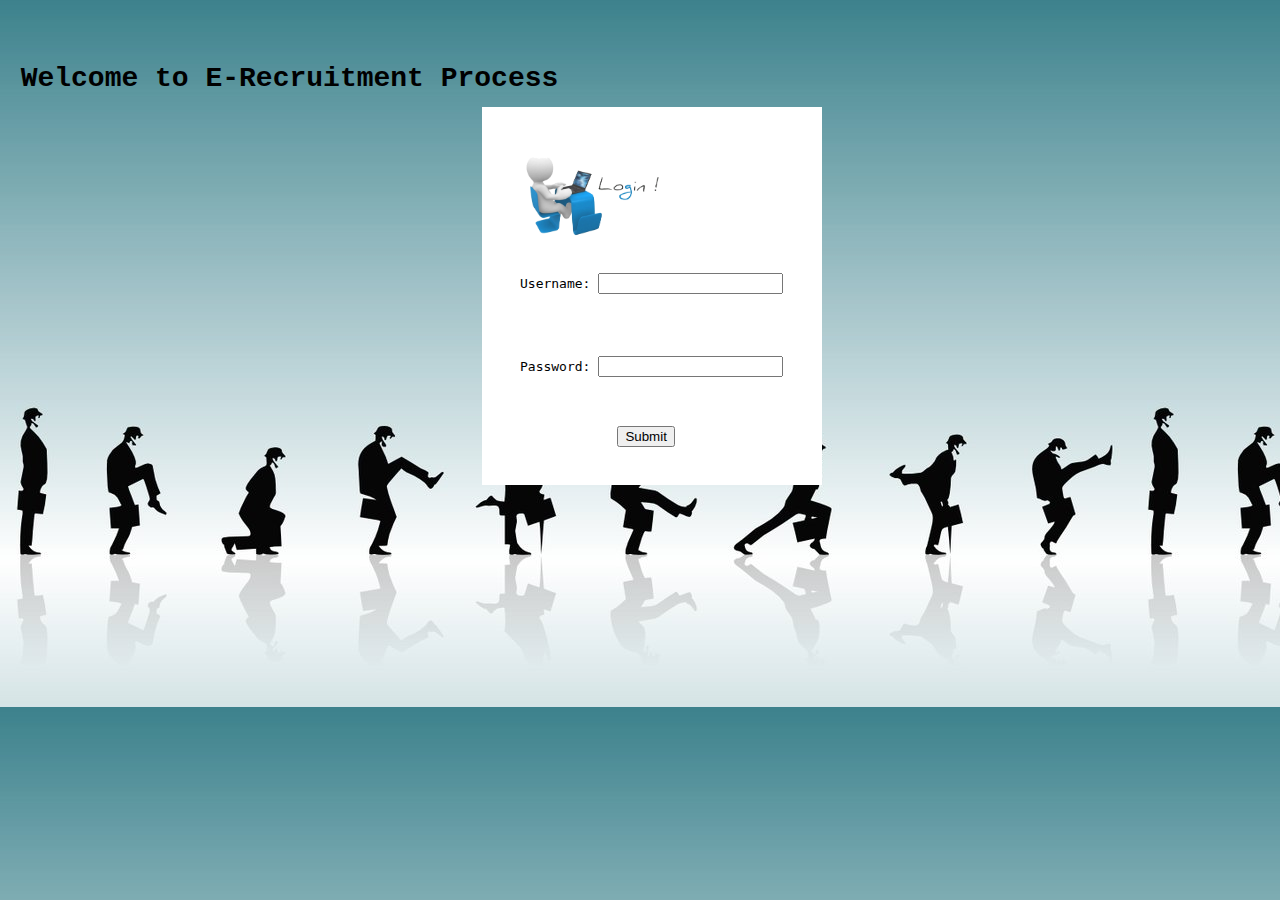
<file: index.html>
﻿<!DOCTYPE html>
<html xmlns="http://www.w3.org/1999/xhtml">
<head>
    <title></title>
    <style rel="styelsheet" type="text/css">
      aside{margin:0 33% 2% 37%;padding:3%;background-color:#fff;position:fixed}aside img{width:150px}#voidSpace{padding-left:37%}body{background-color:#06f;background-image:url(media/recruitment.jpg)}nav h2{margin:5% 1% 1%;font-family:"Courier New",Courier,monospace;font-size:28px}#error{color:red}
    </style>
</head>
<body>
    <div>
        <nav>
            <h2>Welcome to E-Recruitment Process</h2>
        </nav>
       
        <aside>
            <img src="media/login.png" />
            <pre><label>Username: </label><input type="text" id="txtUsername" /></pre><br /><br />
            <pre><label>Password: </label><input type="password" id="txtPassword" /></pre><br /><br />
            <label id="voidSpace"></label><input type="submit" id="submit" value="Submit" onclick="Validate()" /><br />
            <label id="error"></label>
       </aside>

    </div>
    <script type="text/javascript" src="custom.js"></script>
</body>
</html>
</file>
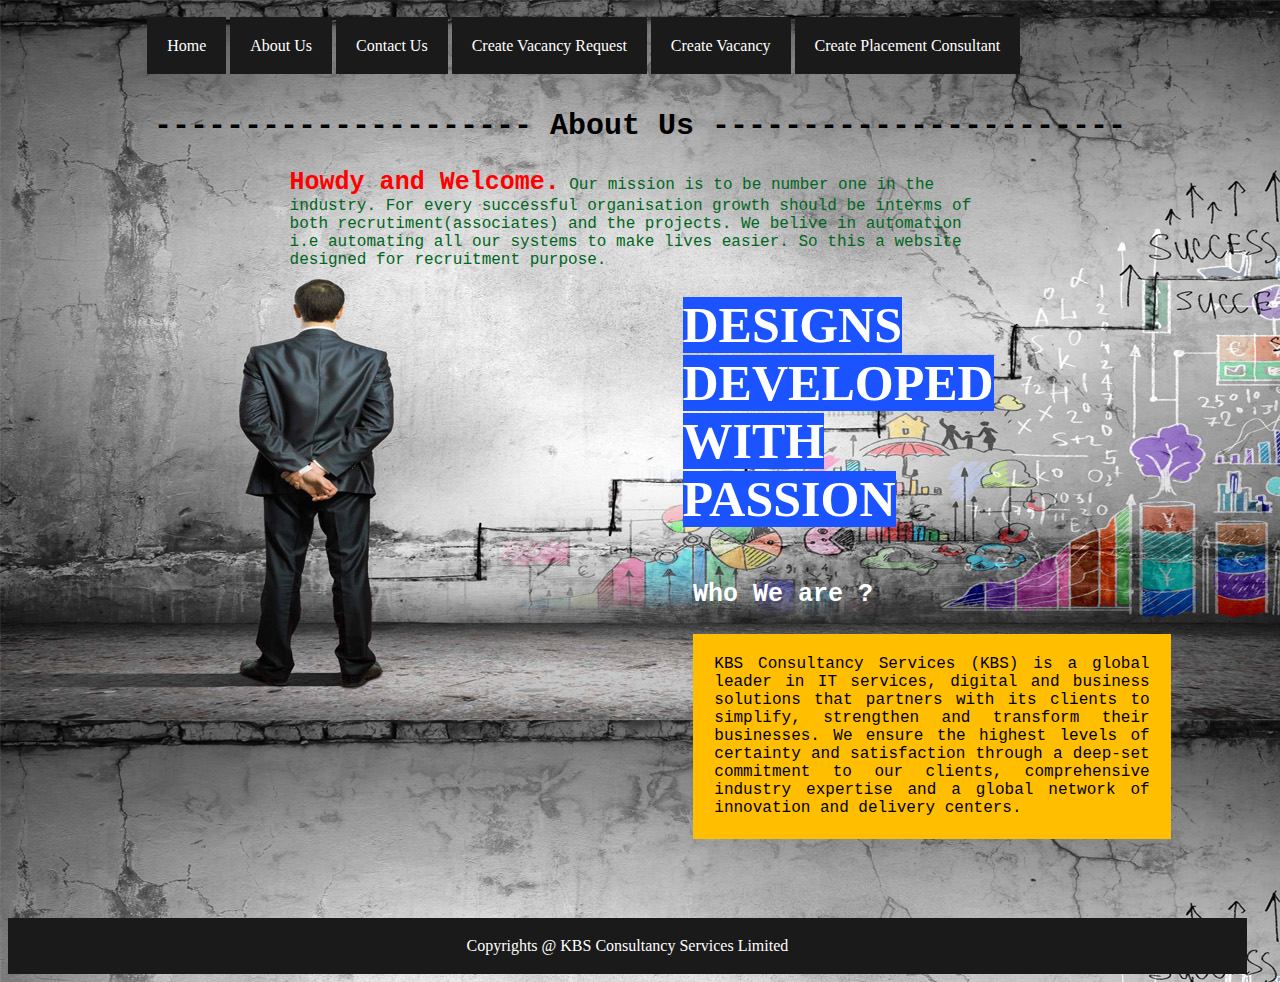
<file: AboutUs.html>
﻿<!DOCTYPE html>
<html>
<head>
    <title></title>
	<meta charset="utf-8" />
    <link type="text/css" rel="stylesheet" href="customstyles.css" />
    <style type="text/css" >
        aside h2 a,aside h2 m,aside h2 n,aside h2 o{background-color:#1a53ff}content h3,content p{margin-left:55%;font-family:"Courier New",Courier,monospace}article h2,article p,content h3,content p{font-family:"Courier New",Courier,monospace}body{background-image:url(media/sample.jpg)}article h2{margin-top:1%;text-align:center;font-size:30px}article p a{color:red;font-weight:600;font-size:25px}article p{margin-left:17%;margin-right:17%;color:#062}aside h2{width:25%;float:right;margin-top:0;margin-right:20%;font-size:50px;color:#fff;padding:1%}aside h2 a{color:#fff}content h3{font-weight:700;clear:both;color:#fff;font-size:25px}content p{text-align:justify;background-color:#ffbf00;padding:2%}footer p{margin:2% 2% 0 0;padding:1.5%;background-color:#1A1A1A;color:#fff;text-align:center}div{margin:3% 8% 0;padding-bottom:3%;padding-top:.5%}
    </style>
</head>
<body>
    <nav>
        <ul>
            <li><a href="Home.html">Home</a></li>
            <li><a href="AboutUs.html">About Us</a></li>
            <li><a href="contact.html">Contact Us</a></li>
            <li><a href="CreateVacancyReq.aspx">Create Vacancy Request</a></li>
            <li><a href="vacancydetails.aspx">Create Vacancy</a></li>
            <li><a href="AddConsultant.aspx">Create Placement Consultant</a></li>
        </ul>
    </nav>
    <div>
        <article>
            <h2>--------------------- About Us -----------------------</h2>
            <p> <a>Howdy and Welcome.</a> Our mission is to be number one in the industry. For every successful organisation growth should be interms of both recrutiment(associates) and the projects. We belive in automation i.e automating all our systems to make lives easier. So this a website designed for recruitment purpose.</p>
        </article>
        <aside>
            <h2> <m>DESIGNS</m> <n>DEVELOPED</n>  <o>WITH</o> <a>PASSION</a> </h2>
        </aside>
        <content>
            <h3>Who We are ?</h3>
            <p>KBS Consultancy Services (KBS) is a global leader in IT services, digital and business solutions that partners with its clients to simplify, strengthen and transform their businesses. We ensure the highest levels of certainty and satisfaction through a deep-set commitment to our clients, comprehensive industry expertise and a global network of innovation and delivery centers.</p>
        </content>
    </div>
    <footer>
        <p>Copyrights @ KBS Consultancy Services Limited</p>
    </footer>
</body>
</html>
</file>
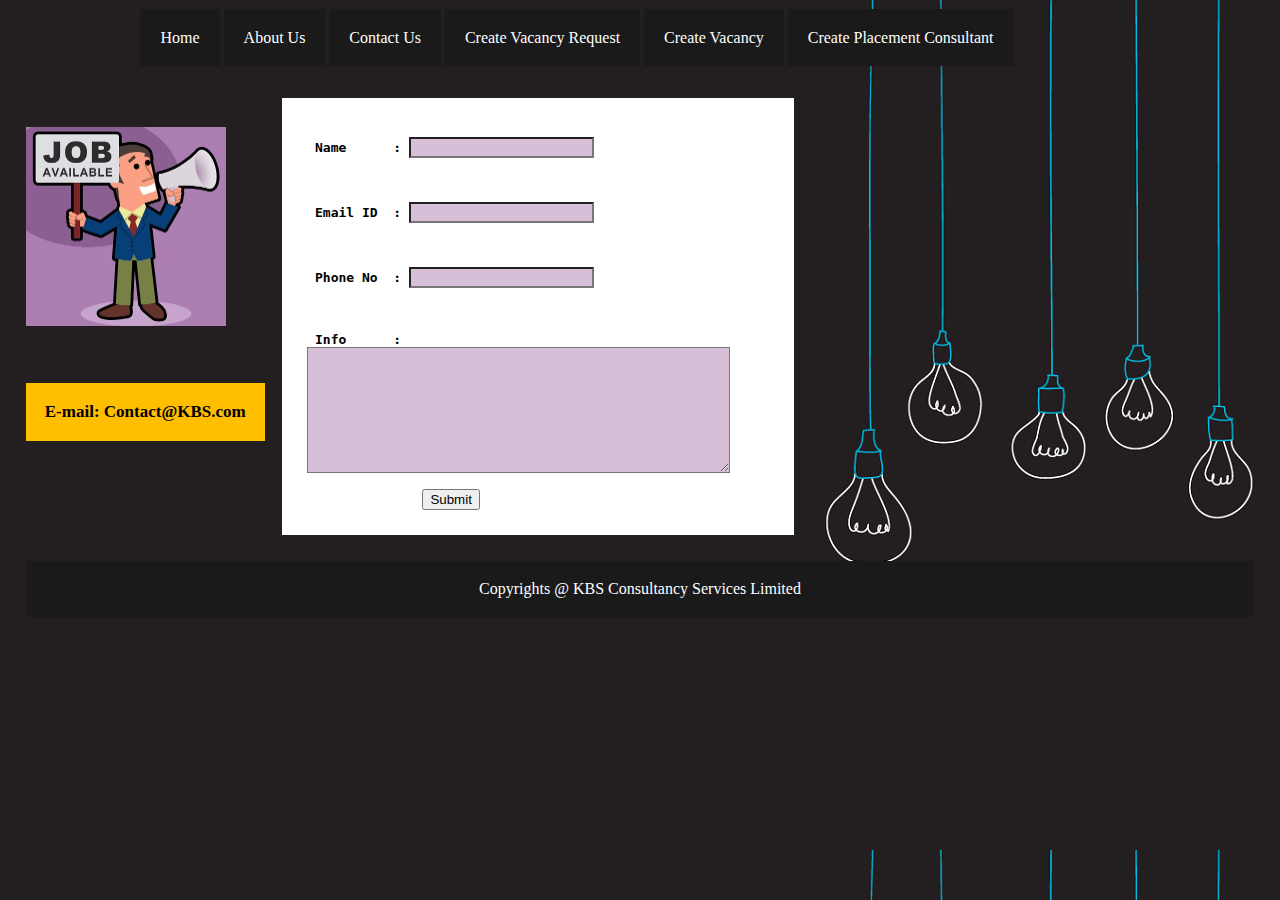
<file: contact.html>
﻿<!DOCTYPE html>
<html xmlns="http://www.w3.org/1999/xhtml">
<head>
    <title></title>
    <link type="text/css" rel="stylesheet" href="customstyles.css" />
    <style rel="styelsheet" type="text/css">
       body{margin:auto;background-image:url(media/mainBackgroung.png)}aside{margin:4% 38% 0 22%;padding:2%;background-color:#fff}article img{margin:5% 2% 2%;float:left}article h2{float:left;margin:25% 2% 2%;position:fixed;font-size:17px;padding:1.5%;background-color:#ffbf00}footer p{margin:2% 2% 0;padding:1.5%;background-color:#1A1A1A;color:#fff;text-align:center}#voidSpace{padding-left:25%}#txtArea,#txtEmail,#txtName,#txtPhone{background-color:#d8bfd8}
    </style>
</head>
<body>
    <nav>
        <ul>
            <li><a href="Home.html">Home</a></li>
            <li><a href="AboutUs.html">About Us</a></li>
            <li><a href="contact.html">Contact Us</a></li>
            <li><a href="CreateVacancyReq.aspx">Create Vacancy Request</a></li>
            <li><a href="vacancydetails.aspx">Create Vacancy</a></li>
            <li><a href="AddConsultant.aspx">Create Placement Consultant</a></li>
        </ul>
    </nav>
    <article>
        <img src="media/jobavailable.jpg" width="200"/>
        <h2> E-mail: Contact@KBS.com </h2>
    </article>
    <aside>
        <pre><label><b> Name      : </b></label><input type="text" id="txtName" /></pre><br />
        <pre><label><b> Email ID  : </b></label><input type="text" id="txtEmail" /></pre><br />
        <pre><label><b> Phone No  : </b></label><input type="text" id="txtPhone" /></pre><br />
        <pre><label><b> Info      : </b></label><br/><textarea id="txtArea" rows="8" cols="50"></textarea></pre>
        <label id="voidSpace"></label><input type="submit" id="submit" value="Submit" onclick="ValidateContactUs()" /><br />
    </aside>
    <footer>
        <p>Copyrights @ KBS Consultancy Services Limited</p>
    </footer>
    <script src="custom.js"></script>
</body>
</html>
</file>
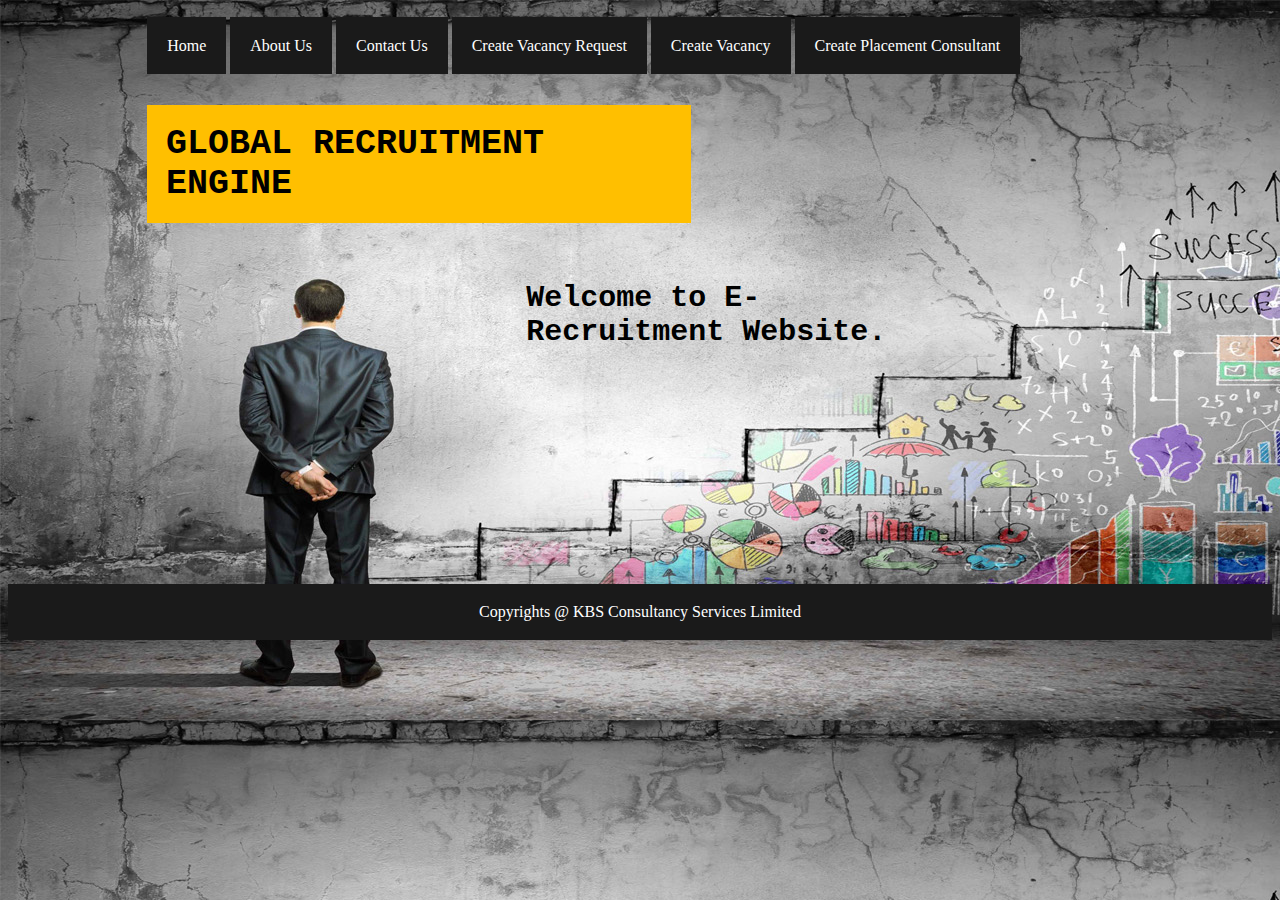
<file: Home.html>
﻿<!DOCTYPE html>
<html xmlns="http://www.w3.org/1999/xhtml">
<head>
    <title></title>
    <meta name="viewport" content="width=device-width, initial-scale=1">
    <link type="text/css" rel="stylesheet" href="customstyles.css" />
    <style>
         article h3,aside h1{font-weight:700;font-family:"Courier New",Courier,monospace}body{background-image:url(media/sample.jpg)}aside{width:30%;margin-left:40%;padding:1%}aside h1{font-size:30px}article h3{margin:4% 5% 2% 11%;font-size:35px;padding:1.5%;background-color:#ffbf00;width:40%}footer p{margin-top:16%;padding:1.5%;background-color:#1A1A1A;color:#fff;text-align:center}
    </style>

</head>
<body>
    <nav>
        <ul>
            <li><a href="Home.html">Home</a></li>
            <li><a href="AboutUs.html">About Us</a></li>
            <li><a href="contact.html">Contact Us</a></li>
            <li><a href="CreateVacancyReq.aspx" id="one">Create Vacancy Request</a></li>
            <li><a href="vacancydetails.aspx" id="two">Create Vacancy</a></li>
            <li><a href="AddConsultant.aspx" id="three">Create Placement Consultant</a></li>
        </ul>
    </nav>
    <article>
        <h3> GLOBAL RECRUITMENT ENGINE </h3>
    </article>
    <aside>
        <h1> Welcome to E-Recruitment Website. </h1>
    </aside> 
    <footer>
        <p>Copyrights @ KBS Consultancy Services Limited</p>
    </footer>
    
</body>
</html>
</file>
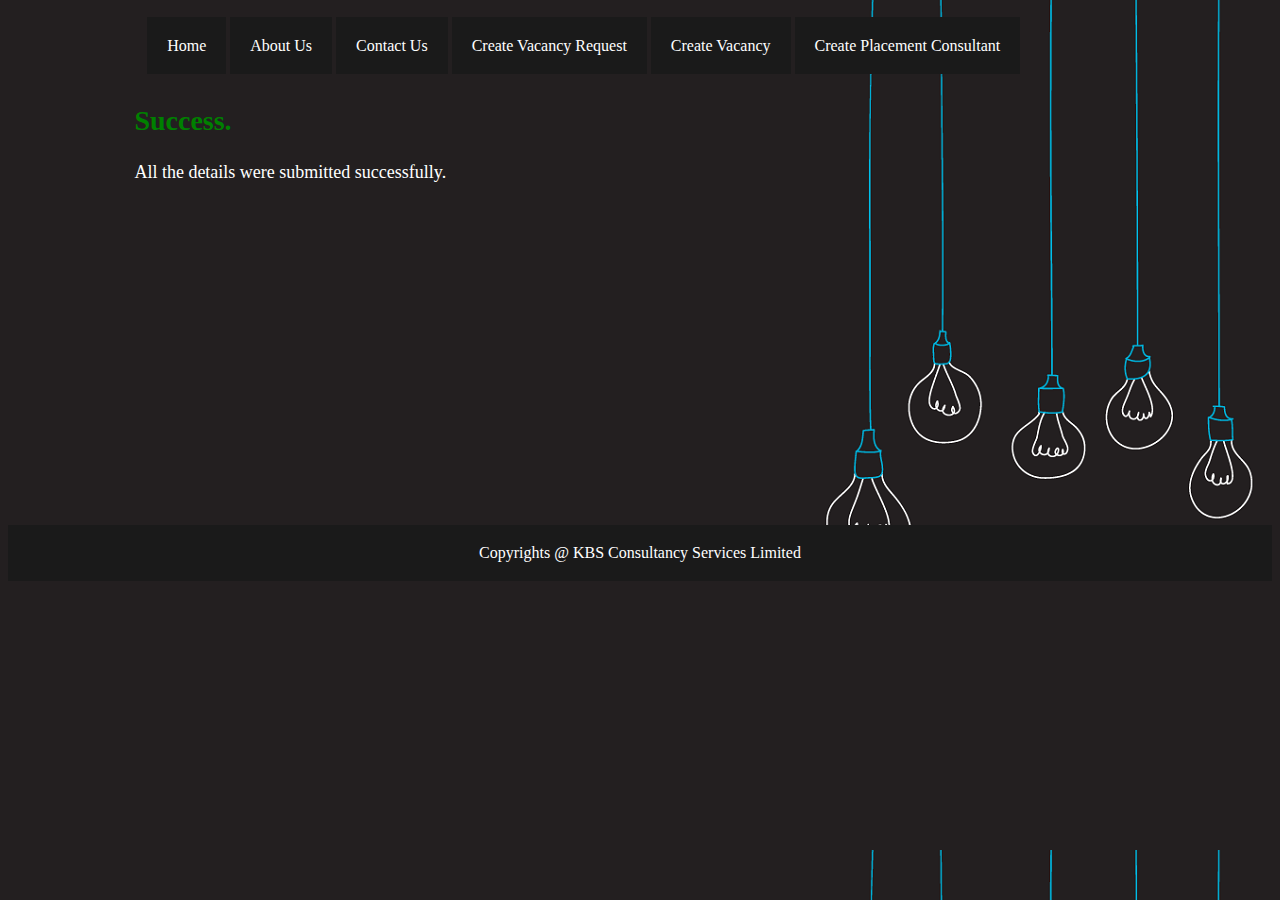
<file: success.html>
﻿<!DOCTYPE html>
<html>
<head>
    <title></title>
	<meta charset="utf-8" />
    <link type="text/css" rel="stylesheet" href="customstyles.css" />
    <style type="text/css">
        content h2,content p{font-family:font-family:"Courier New",Courier,monospace;margin-left:10%}body{background-image:url(media/mainBackgroung.png)}footer p{margin-top:27%;padding:1.5%;background-color:#1A1A1A;color:#fff;text-align:center}content h2{font-weight:600;margin-top:4%;color:green;font-size:28px}content p{margin-top:2%;font-size:18px;color:#fff}
    </style>
</head>
<body>
    <nav>
        <ul>
            <li><a href="Home.html">Home</a></li>
            <li><a href="AboutUs.html">About Us</a></li>
            <li><a href="contact.html">Contact Us</a></li>
            <li><a href="CreateVacancyReq.aspx">Create Vacancy Request</a></li>
            <li><a href="vacancydetails.aspx">Create Vacancy</a></li>
            <li><a href="AddConsultant.aspx">Create Placement Consultant</a></li>

        </ul>
    </nav>

    <content>
        <h2>Success.</h2>
        <p>All the details were submitted successfully.</p>
    </content>

    <footer>
        <p>Copyrights @ KBS Consultancy Services Limited</p>
    </footer>
</body>
</html>
</file>
<file: customstyles.css>
﻿nav{padding-top:1%;padding-left:5%}nav li{list-style-type:none;display:inline;padding:2%;background-color:#1a1a1a;color:#fff}nav li a{text-decoration:none;color:#fff}nav ul{width:1000px;margin-left:3%}nav ul li a:hover{background-color:#90C;padding:.5% 1.5%}
</file>
